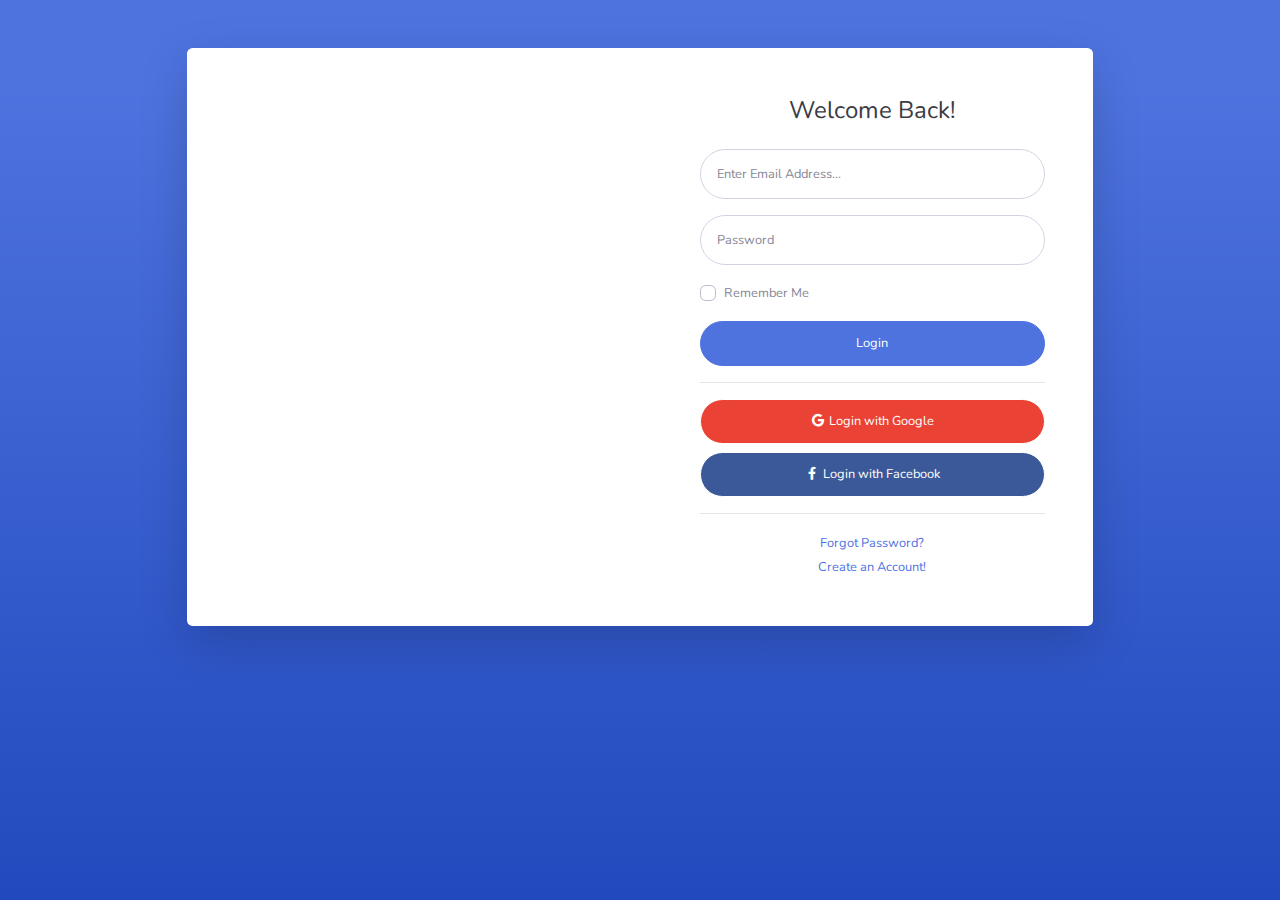
<file: dashboard/login.html>
<!DOCTYPE html>
<html lang="en">

<head>

    <meta charset="utf-8">
    <meta http-equiv="X-UA-Compatible" content="IE=edge">
    <meta name="viewport" content="width=device-width, initial-scale=1, shrink-to-fit=no">
    <meta name="description" content="">
    <meta name="author" content="">

    <title>SB Admin 2 - Login</title>

    <!-- Custom fonts for this template-->
    <link href="vendor/fontawesome-free/css/all.min.css" rel="stylesheet" type="text/css">
    <link
        href="https://fonts.googleapis.com/css?family=Nunito:200,200i,300,300i,400,400i,600,600i,700,700i,800,800i,900,900i"
        rel="stylesheet">

    <!-- Custom styles for this template-->
    <link href="css/sb-admin-2.min.css" rel="stylesheet">

</head>

<body class="bg-gradient-primary">

    <div class="container">

        <!-- Outer Row -->
        <div class="row justify-content-center">

            <div class="col-xl-10 col-lg-12 col-md-9">

                <div class="card o-hidden border-0 shadow-lg my-5">
                    <div class="card-body p-0">
                        <!-- Nested Row within Card Body -->
                        <div class="row">
                            <div class="col-lg-6 d-none d-lg-block bg-login-image"></div>
                            <div class="col-lg-6">
                                <div class="p-5">
                                    <div class="text-center">
                                        <h1 class="h4 text-gray-900 mb-4">Welcome Back!</h1>
                                    </div>
                                    <form class="user">
                                        <div class="form-group">
                                            <input type="email" class="form-control form-control-user"
                                                id="exampleInputEmail" aria-describedby="emailHelp"
                                                placeholder="Enter Email Address...">
                                        </div>
                                        <div class="form-group">
                                            <input type="password" class="form-control form-control-user"
                                                id="exampleInputPassword" placeholder="Password">
                                        </div>
                                        <div class="form-group">
                                            <div class="custom-control custom-checkbox small">
                                                <input type="checkbox" class="custom-control-input" id="customCheck">
                                                <label class="custom-control-label" for="customCheck">Remember
                                                    Me</label>
                                            </div>
                                        </div>
                                        <a href="index.html" class="btn btn-primary btn-user btn-block">
                                            Login
                                        </a>
                                        <hr>
                                        <a href="index.html" class="btn btn-google btn-user btn-block">
                                            <i class="fab fa-google fa-fw"></i> Login with Google
                                        </a>
                                        <a href="index.html" class="btn btn-facebook btn-user btn-block">
                                            <i class="fab fa-facebook-f fa-fw"></i> Login with Facebook
                                        </a>
                                    </form>
                                    <hr>
                                    <div class="text-center">
                                        <a class="small" href="forgot-password.html">Forgot Password?</a>
                                    </div>
                                    <div class="text-center">
                                        <a class="small" href="register.html">Create an Account!</a>
                                    </div>
                                </div>
                            </div>
                        </div>
                    </div>
                </div>

            </div>

        </div>

    </div>

    <!-- Bootstrap core JavaScript-->
    <script src="vendor/jquery/jquery.min.js"></script>
    <script src="vendor/bootstrap/js/bootstrap.bundle.min.js"></script>

    <!-- Core plugin JavaScript-->
    <script src="vendor/jquery-easing/jquery.easing.min.js"></script>

    <!-- Custom scripts for all pages-->
    <script src="js/sb-admin-2.min.js"></script>

</body>

</html>
</file>
